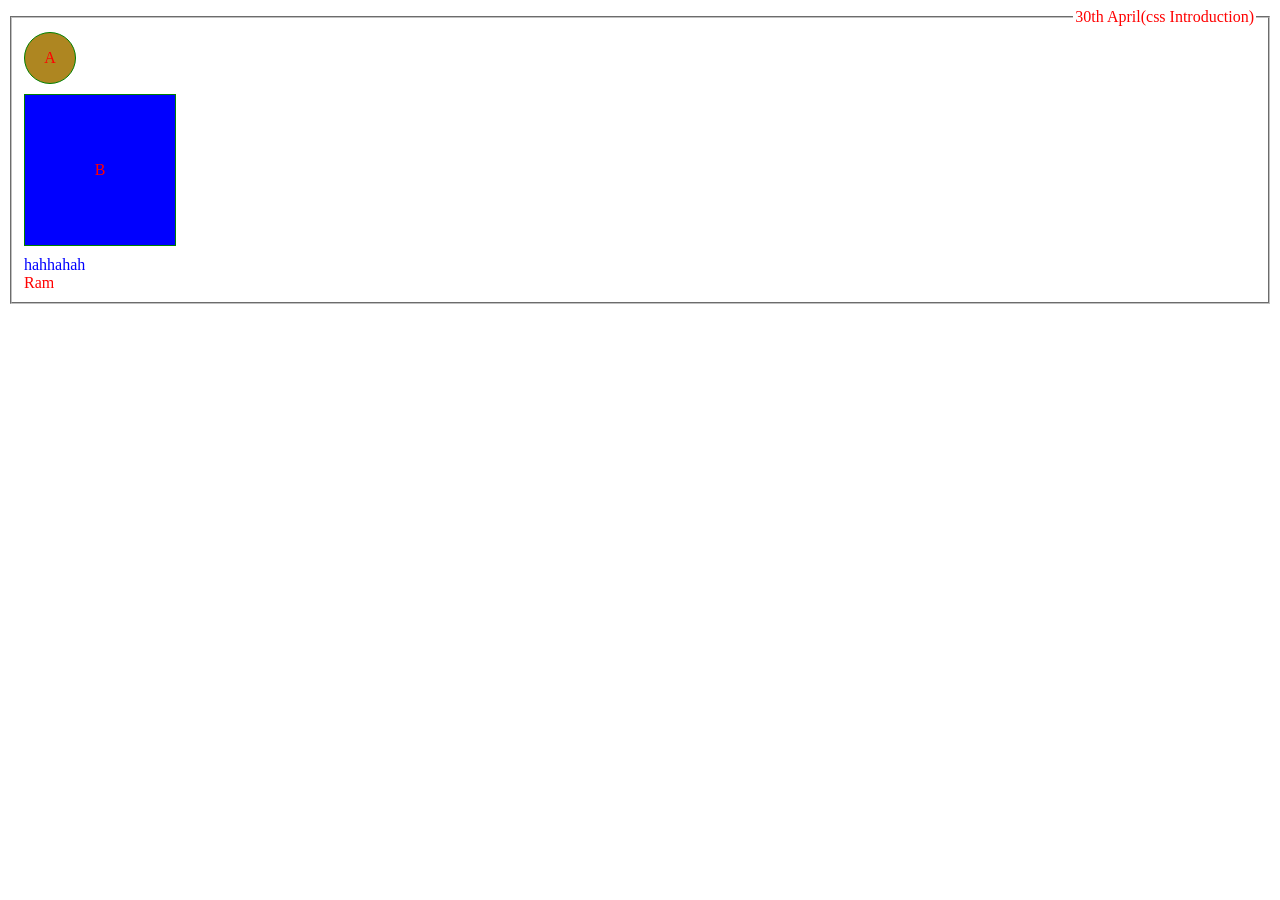
<file: css.html>
<html lang="en">
<head>
  <meta charset="UTF-8">
  <meta name="viewport" content="width=device-width, initial-scale=1.0">
  <title>Document</title>
  <!-- Internal css -->
  <style>

        legend{
            /*important overrides every other property tag */
            text-align: right !important;
        }
  </style>
  <!-- External css -->
  <link rel="stylesheet" href ="./index.css">
</head>
<body>
    <main>
        <section>
            <fieldset>
                <!-- Inline css -->
                <legend style="text-align:center;"> 30th April(css Introduction)</legend>
                <div class ="wrapper">
<div class="circle">
    A
</div>
<div class="square">
    B
</div>
<div class="rect">
    hahhahah
</div>
</div>
          <div class="rect"> Ram</div> 
         </fieldset>
        </section>
    </main>
</body>
</html>
</file>
<file: index.css>
.wrapper{
    display:flex;
    flex-direction: column;
    gap:10px;
}
.circle{
    width :50px;
    height:50px;
     border-radius: 50%;
    border:1px solid green;
    display:flex;
    align-items: center;
    justify-content: center;
    background: rgb(174, 134, 33);
    color:rgb(145, 122, 136);
}
.square{
    width :150px;
    height:150px;
    border:1px solid green;
    display:flex;
    align-items: center;
    justify-content: center;
    background: blue;
    color:yellow;
}
.wrapper .rect{
    color:blue;
}
*:not(.rect, #square){
    color:red !important;
}
</file>
